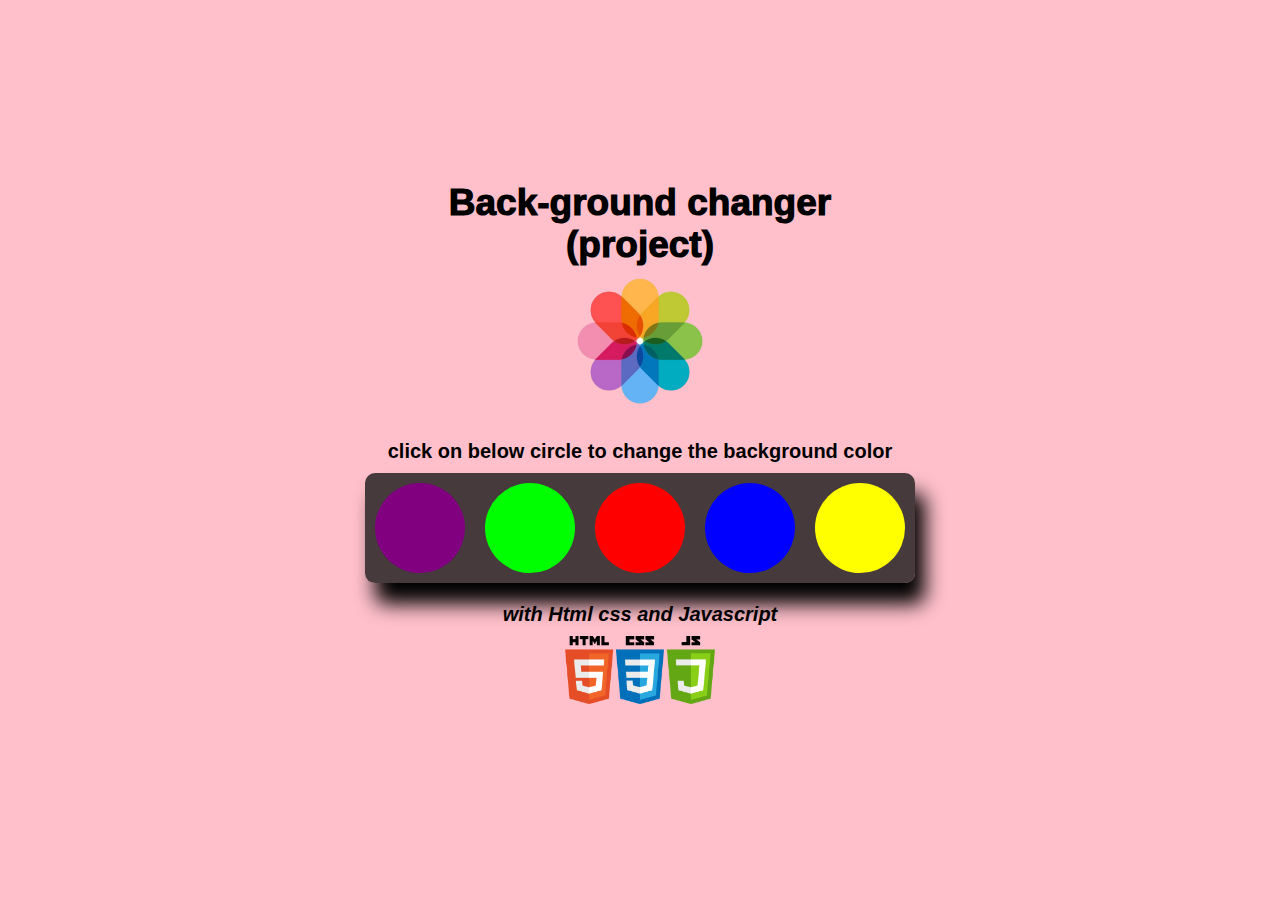
<file: index.html>
<!DOCTYPE html>
<html lang="en">
  <head>
    <meta charset="UTF-8" />
    <meta name="viewport" content="width=device-width, initial-scale=1.0" />
    <title>color changer</title>
    <link rel="stylesheet" href="style.css" />
  </head>
  <body bgcolor="pink">
    <header class="hero">
      <h1>Back-ground changer</h1>
      <h3>(project)</h3>
      <img src="color icon.png" alt="photo" />
      <p>click on below circle to change the background color</p>
      <div class="container">
        <div class="box" id="box1"></div>
        <div class="box" id="box2"></div>
        <div class="box" id="box3"></div>
        <div class="box" id="box4"></div>
        <div class="box" id="box5"></div>
      </div>
      <p><i>with Html css and Javascript</i></p>
      <img src="lang icon.png" width="100" alt="no" />
    </header>

    <script src="script.js"></script>
  </body>
</html>
</file>
<file: style.css>
*{
    padding: 0;
    margin: 0;
    box-sizing: border-box;
    font-family: sans-serif;
}
header img{
    width: 150px;
}
.hero{
    position: absolute;
    top: 50%;
    left: 50%;
    transform: translate(-50%, -50%);
    text-align: center;
}
header .container{
    display: flex;
    gap: 20px;

    padding: 10px;
    border-radius: 10px;
    background-color: rgba(24, 24, 24, 0.8);
    margin-top: 10px;
    box-shadow: 10px 20px 20px;
   
}
.box{
    width: 90px;
    height: 90px;

    border-radius: 50%;
   cursor: pointer;
}
#box1{
background-color: purple;
}
#box2{
    background-color: lime;
}
#box3{
    background-color: red;
}
#box4{
    background-color: blue;
}
#box5{
    background-color:yellow;
}
h1,h3{
    font-size: 37px;
    font-weight: 1000;
    
}
p{
    font-size: 20px;
    font-weight: 800;
    margin-top: 20px;
}
</file>
